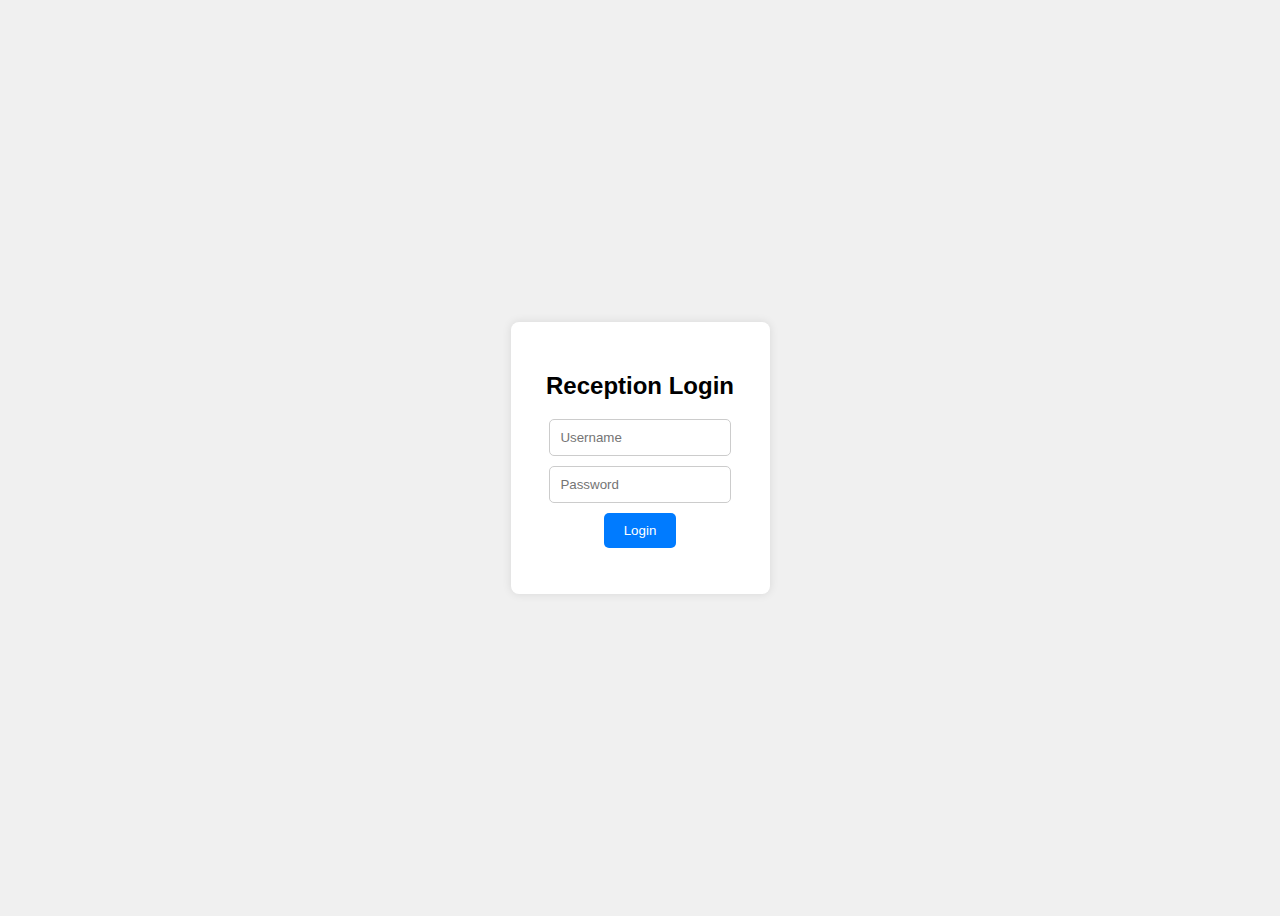
<file: index.html>
<!DOCTYPE html>
<html lang="en">
<head>
    <meta charset="UTF-8">
    <meta name="viewport" content="width=device-width, initial-scale=1.0">
    <title>Reception Login</title>
    <link rel="stylesheet" href="style.css">
</head>
<body>
    <div class="login-container">
        <h2>Reception Login</h2>
        <form id="loginForm">
            <input type="text" id="username" placeholder="Username" required>
            <input type="password" id="password" placeholder="Password" required>
            <button type="submit">Login</button>
        </form>
        <p id="errorMsg" style="color:red;"></p>
    </div>
    <script src="script.js"></script>
</body>
</html>
</file>
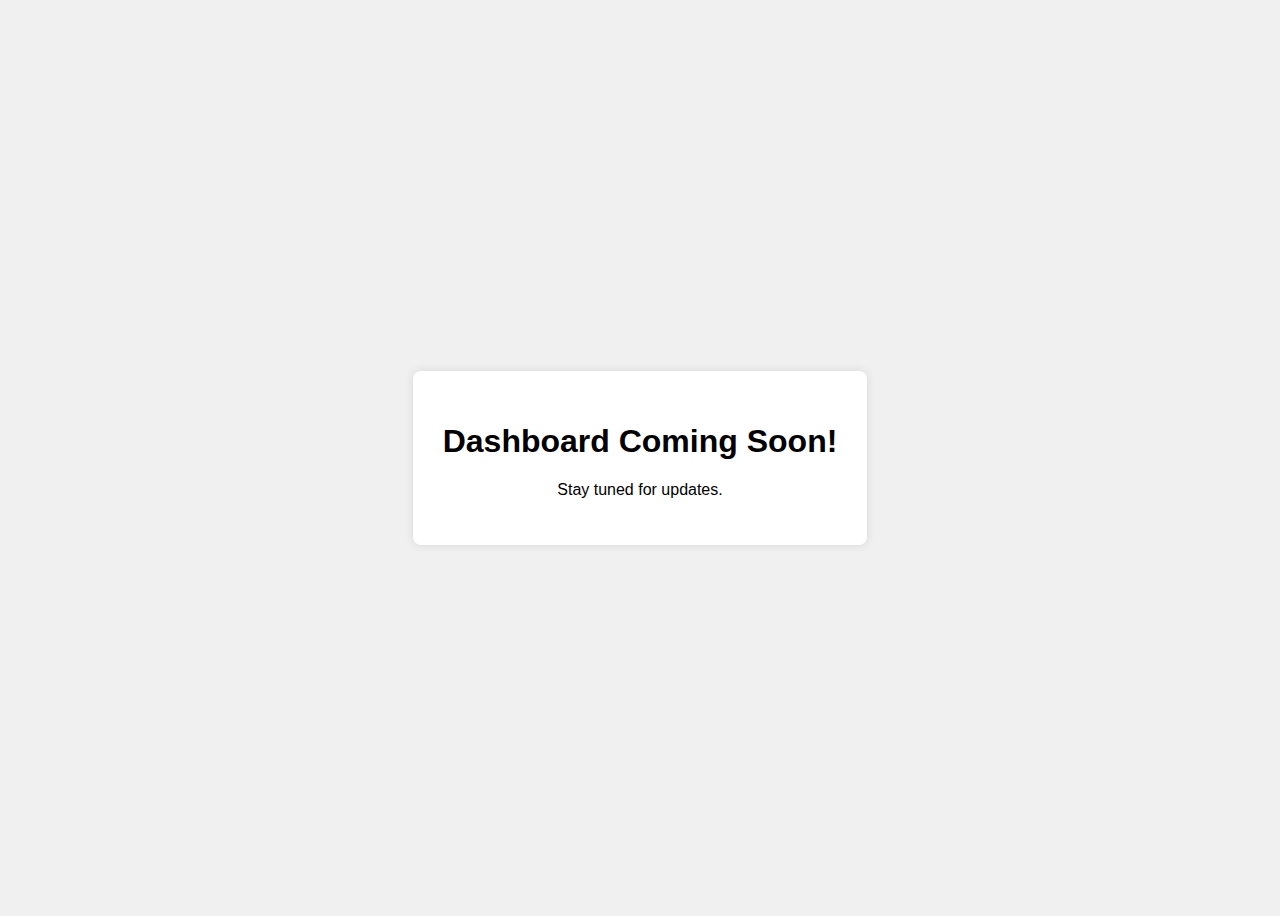
<file: dashboard.html>
<!DOCTYPE html>
<html lang="en">
<head>
    <meta charset="UTF-8">
    <meta name="viewport" content="width=device-width, initial-scale=1.0">
    <title>Dashboard</title>
    <style>
        body {
            font-family: Arial, sans-serif;
            display: flex;
            justify-content: center;
            align-items: center;
            height: 100vh;
            background-color: #f0f0f0;
        }
        .dashboard-container {
            text-align: center;
            background-color: white;
            padding: 30px;
            border-radius: 8px;
            box-shadow: 0 0 10px rgba(0,0,0,0.1);
        }
    </style>
</head>
<body>
    <div class="dashboard-container">
        <h1>Dashboard Coming Soon!</h1>
        <p>Stay tuned for updates.</p>
    </div>
</body>
</html>
</file>
<file: style.css>
body {
    font-family: Arial, sans-serif;
    display: flex;
    justify-content: center;
    align-items: center;
    height: 100vh;
    background-color: #f0f0f0;
}

.login-container {
    background-color: white;
    padding: 30px;
    border-radius: 8px;
    box-shadow: 0 0 10px rgba(0,0,0,0.1);
    text-align: center;
}

input {
    display: block;
    width: 80%;
    padding: 10px;
    margin: 10px auto;
    border-radius: 5px;
    border: 1px solid #ccc;
}

button {
    padding: 10px 20px;
    border: none;
    border-radius: 5px;
    background-color: #007bff;
    color: white;
    cursor: pointer;
}

button:hover {
    background-color: #0056b3;
}

#message {
    margin-top: 10px;
    color: red;
}
</file>
